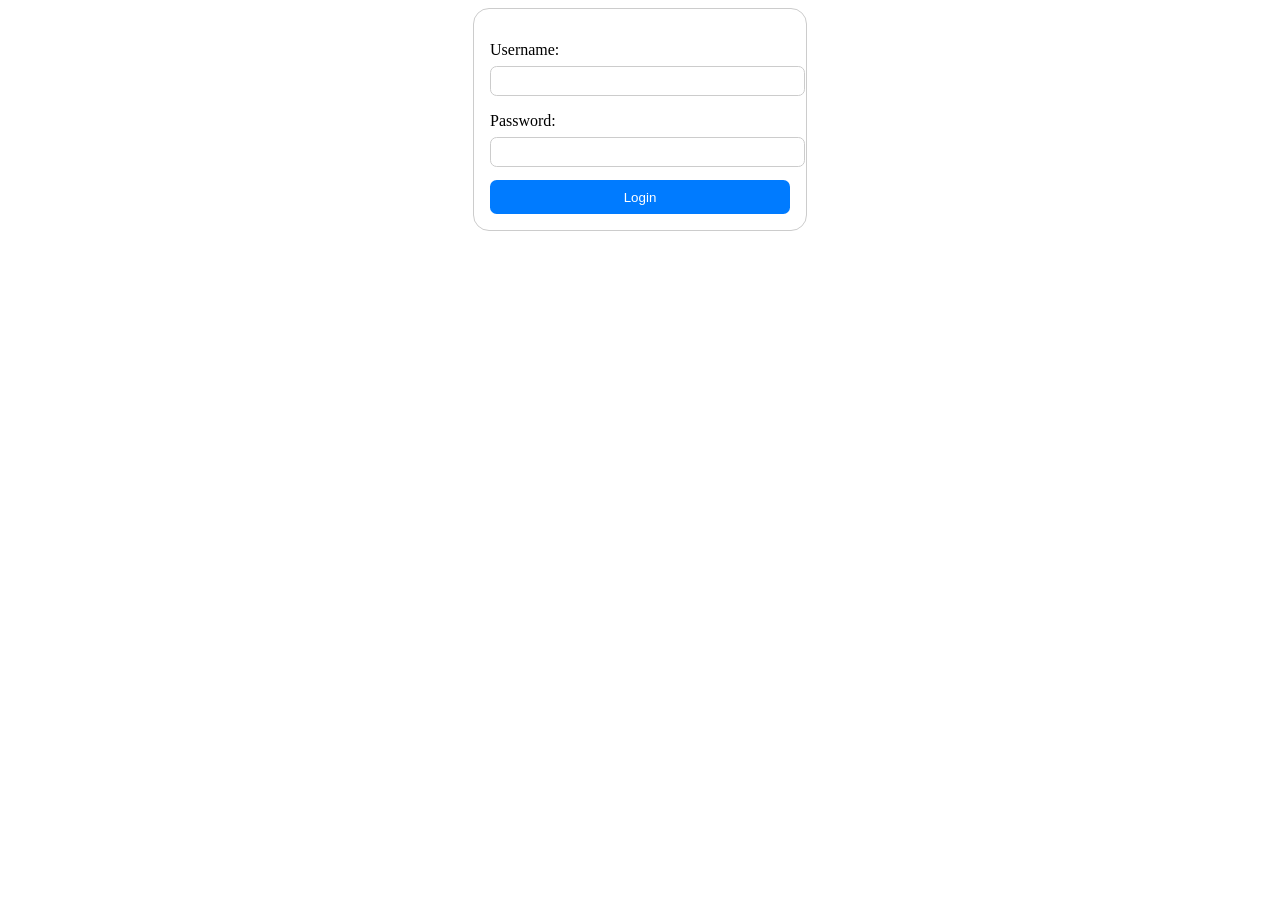
<file: kota.html>
<!DOCTYPE html>
<html lang="en">
<head>
    <meta charset="UTF-8">
    <meta name="viewport" content="width=device-width, initial-scale=1.0">
    <title>Document Title</title>
    <link rel="stylesheet" href="index.css">
</head>
<body>
    <form action="/login" method="post">
        <label for="username">Username:</label>
        <input type="text" id="username" name="username" required>
        <br>
        <label for="password">Password:</label>
        <input type="password" id="password" name="password" required>
        <br>
        <button type="submit">Login</button>
    </form>
</body>
</html>
</file>
<file: index.css>
form {
    max-width: 300px;
    margin: 0 auto;
    padding: 1em;
    border: 1px solid #ccc;
    border-radius: 1em;
}

label {
    margin-top: 1em;
    display: block;
}

input {
    width: 100%;
    padding: 0.5em;
    margin-top: 0.5em;
    border: 1px solid #ccc;
    border-radius: 0.5em;
}

button {
    margin-top: 1em;
    padding: 0.7em;
    width: 100%;
    background-color: #007BFF;
    color: white;
    border: none;
    border-radius: 0.5em;
    cursor: pointer;
}

button:hover {
    background-color: #0056b3;
}
</file>
